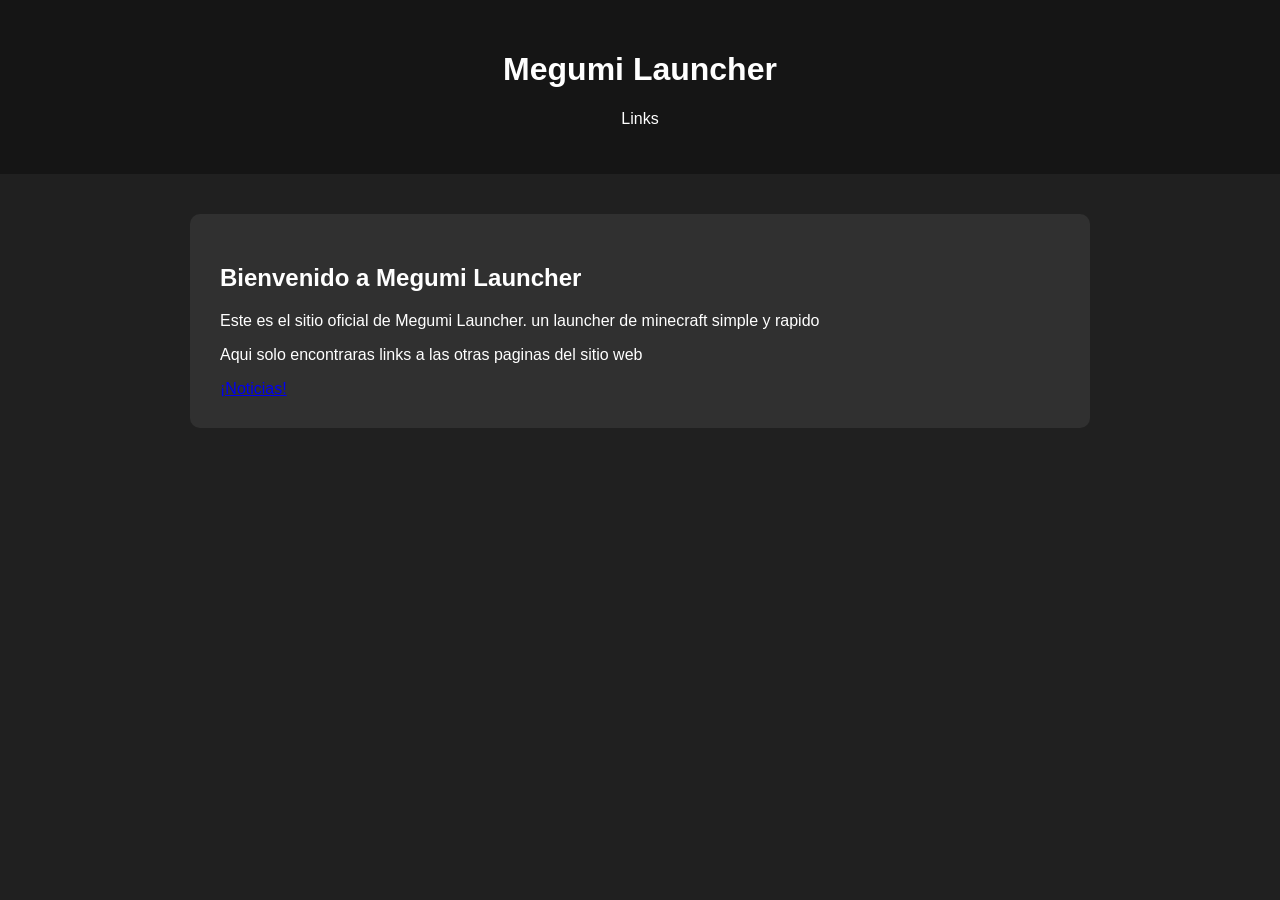
<file: index.html>
<!DOCTYPE html>
<html lang="es">

<head>
    <meta charset="UTF-8">

    <title>Megumi Launcher</title>

    <link rel="stylesheet" href="style.css">
</head>

<body>

    <header>
        <h1>Megumi Launcher</h1>
        <p>Links</p>
    </header>

    <main>

        <article>
            <h2>Bienvenido a Megumi Launcher</h2>

            <p>
                Este es el sitio oficial de Megumi Launcher. un launcher de minecraft simple y rapido
            </p>

            <p>
                Aqui solo encontraras links a las otras paginas del sitio web
            </p>
            <a href="news.html">¡Noticias!</a>
        </article>

    </main>

</body>

</html>
</file>
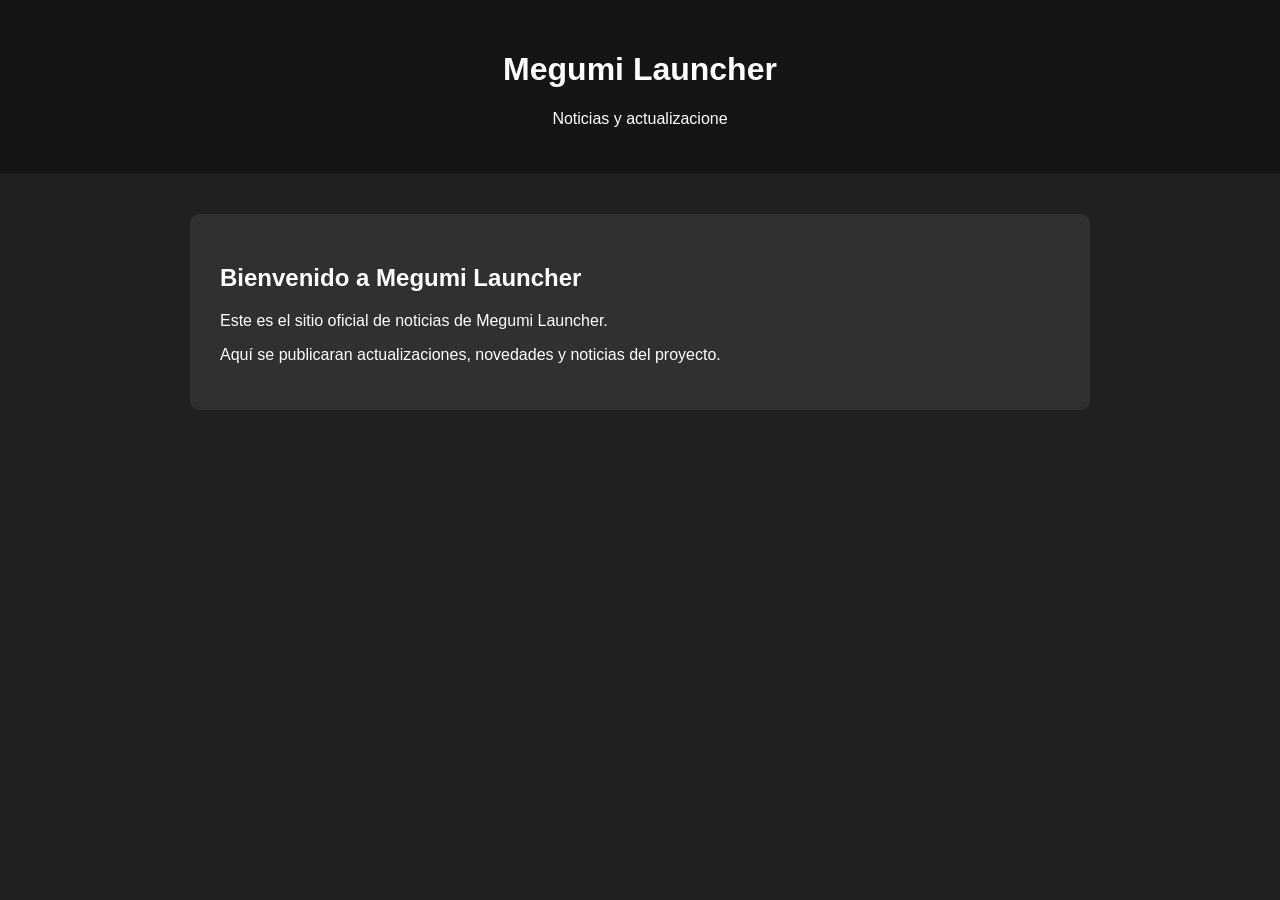
<file: news.html>
<!DOCTYPE html>
<html lang="es">

<head>
    <meta charset="UTF-8">

    <title>Megumi Launcher</title>

    <link rel="stylesheet" href="style.css">
</head>

<body>

    <header>
        <h1>Megumi Launcher</h1>
        <p>Noticias y actualizacione</p>
    </header>

    <main>

        <article>
            <h2>Bienvenido a Megumi Launcher</h2>

            <p>
                Este es el sitio oficial de noticias de Megumi Launcher.
            </p>

            <p>
                Aquí se publicaran actualizaciones, novedades
                y noticias del proyecto.
            </p>
        </article>

    </main>

</body>

</html>
</file>
<file: style.css>
body {
    font-family: Arial, sans-serif;
    margin: 0;
    background: #202020;
    color: white;
}

header {
    padding: 30px;
    text-align: center;
    background: #151515;
}

main {
    max-width: 900px;
    margin: 40px auto;
}

article {
    padding: 30px;
    background: #303030;
    border-radius: 10px;
}
</file>
